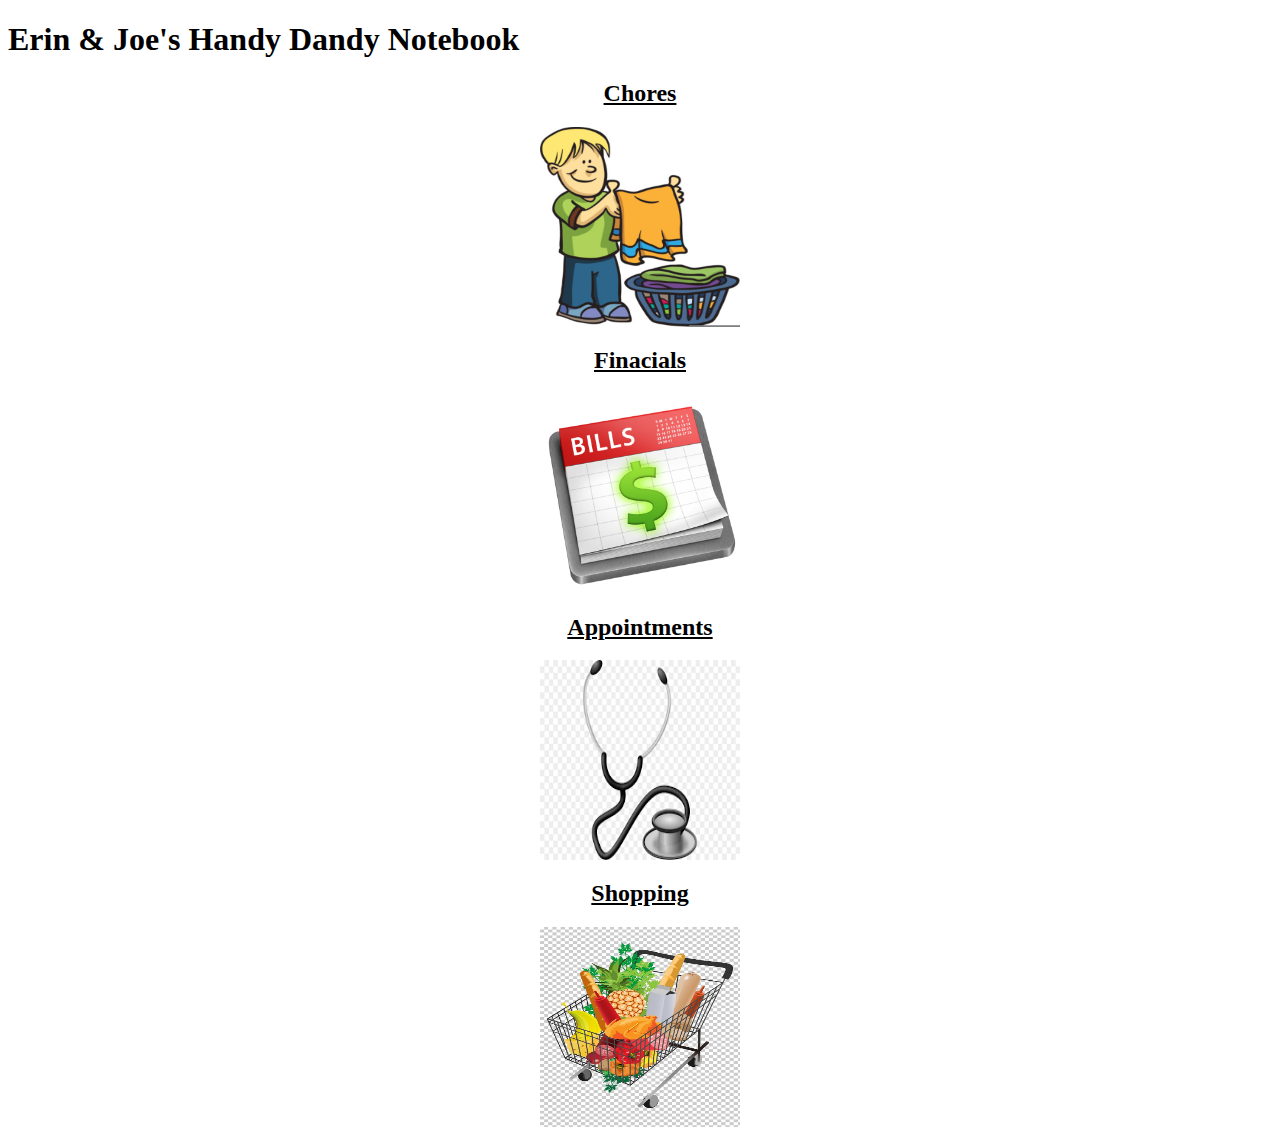
<file: index.html>
<!DOCTYPE html>
<html lang="en">
<head>
    <meta charset="UTF-8">
    <meta name="viewport" content="width=device-width, initial-scale=1.0">
    <meta http-equiv="X-UA-Compatible" content="ie=edge">
    <title>Erin & Joe's Resources</title>
    <link rel="stylesheet" href="style.css">
</head>
<body>
    <h1>Erin & Joe's Handy Dandy Notebook</h1>
    <h2>Chores</h2>
    <a href="chores.html"><img src="images/boys-chores-clipart-free-images-at-clkercom-vector-clip-art-boy-chore-clipart-523_600.png"></a>
    <h2>Finacials</h2>
    <a href="finacials.html"><img src="images/1200x630bb.png"></a>
    <h2>Appointments</h2>
    <a href="appointments.html"><img src="images/download.png"></a>
    <h2>Shopping</h2>
    <a href="shopping.html"><img src="images/imgbin-supermarket-shopping-cart-grocery-store-supermarket-shopping-cart-illustration-gray-shopping-cart-JP5SqA2uUEvDeS7KLA3px4YxE.jpg"></a>
</body>
</html>
</file>
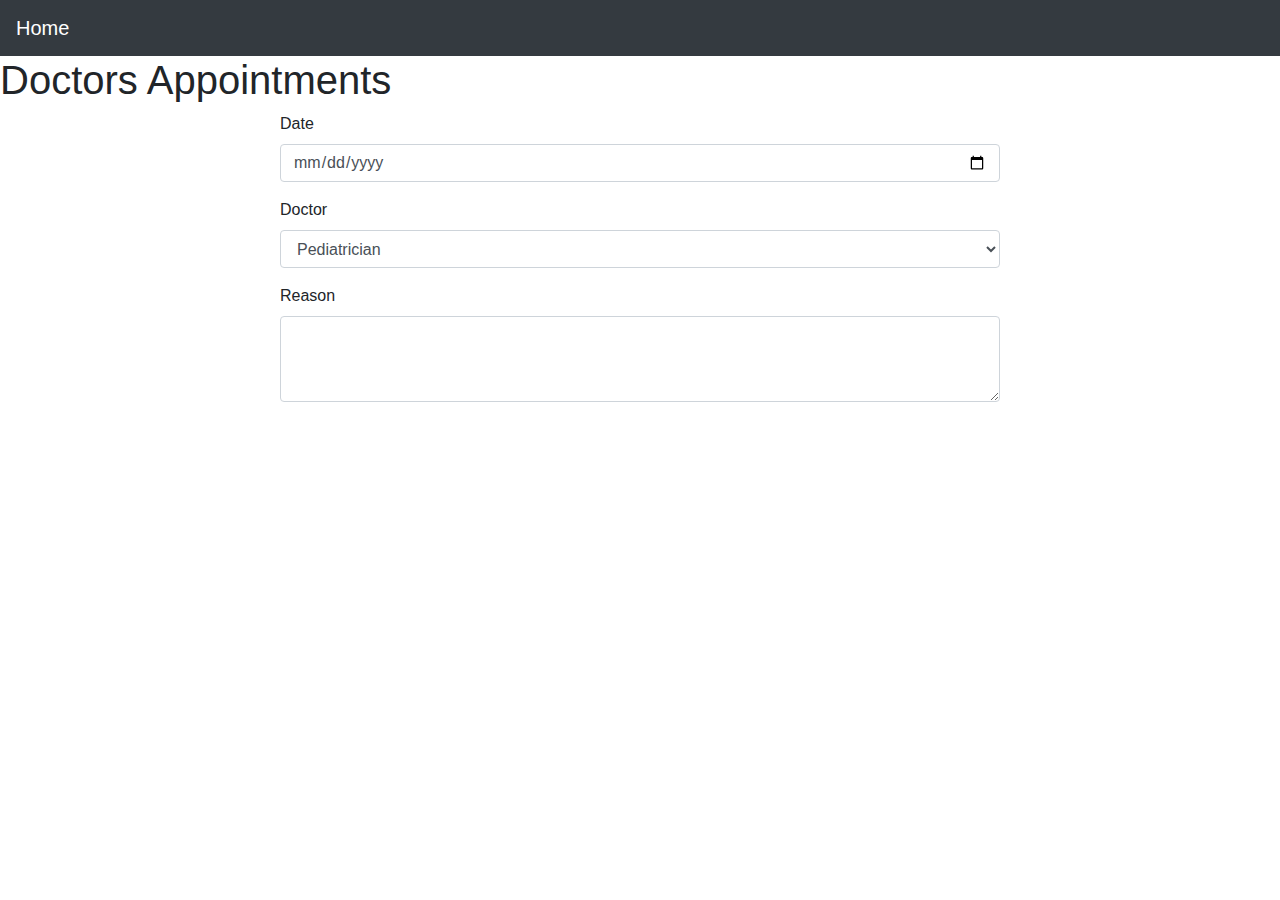
<file: appointments.html>
<!DOCTYPE html>
<html lang="en">

<head>
    <meta charset="UTF-8">
    <meta name="viewport" content="width=device-width, initial-scale=1.0">
    <meta http-equiv="X-UA-Compatible" content="ie=edge">
    <title>Doctors Appointments</title>
    <link rel="stylesheet" href="style.css">
    <link rel="stylesheet" href="https://stackpath.bootstrapcdn.com/bootstrap/4.3.1/css/bootstrap.min.css"
        integrity="sha384-ggOyR0iXCbMQv3Xipma34MD+dH/1fQ784/j6cY/iJTQUOhcWr7x9JvoRxT2MZw1T" crossorigin="anonymous">
</head>

<body>
    <nav class="navbar navbar-expand-lg navbar-dark bg-dark">
        <a class="navbar-brand" href="index.html">Home</a>
        <button class="navbar-toggler" type="button" data-toggle="collapse" data-target="#navbarSupportedContent"
            aria-controls="navbarSupportedContent" aria-expanded="false" aria-label="Toggle navigation">
            <span class="navbar-toggler-icon"></span>
        </button>
    </nav>
    <h1>Doctors Appointments</h1>
    <div style="width:720px; margin: auto;">
        <form>
            <div class="form-group">
                <label for="exampleFormControlInput1">Date</label>
                <input type="date" class="form-control" id="exampleFormControlInput1">
            </div>
            <div class="form-group">
                <label for="exampleFormControlSelect1">Doctor</label>
                <select class="form-control" id="exampleFormControlSelect1">
                    <option>Pediatrician</option>
                    <option>OB/GYN</option>
                    <option>Dentist</option>
                    <option>General Practitioner</option>
                    <option>Other</option>
                </select>
            </div>
            <div class="form-group">
                <label for="exampleFormControlTextarea1">Reason</label>
                <textarea class="form-control" id="exampleFormControlTextarea1" rows="3"></textarea>
            </div>
        </form>
    </div>
</body>

</html>
</file>
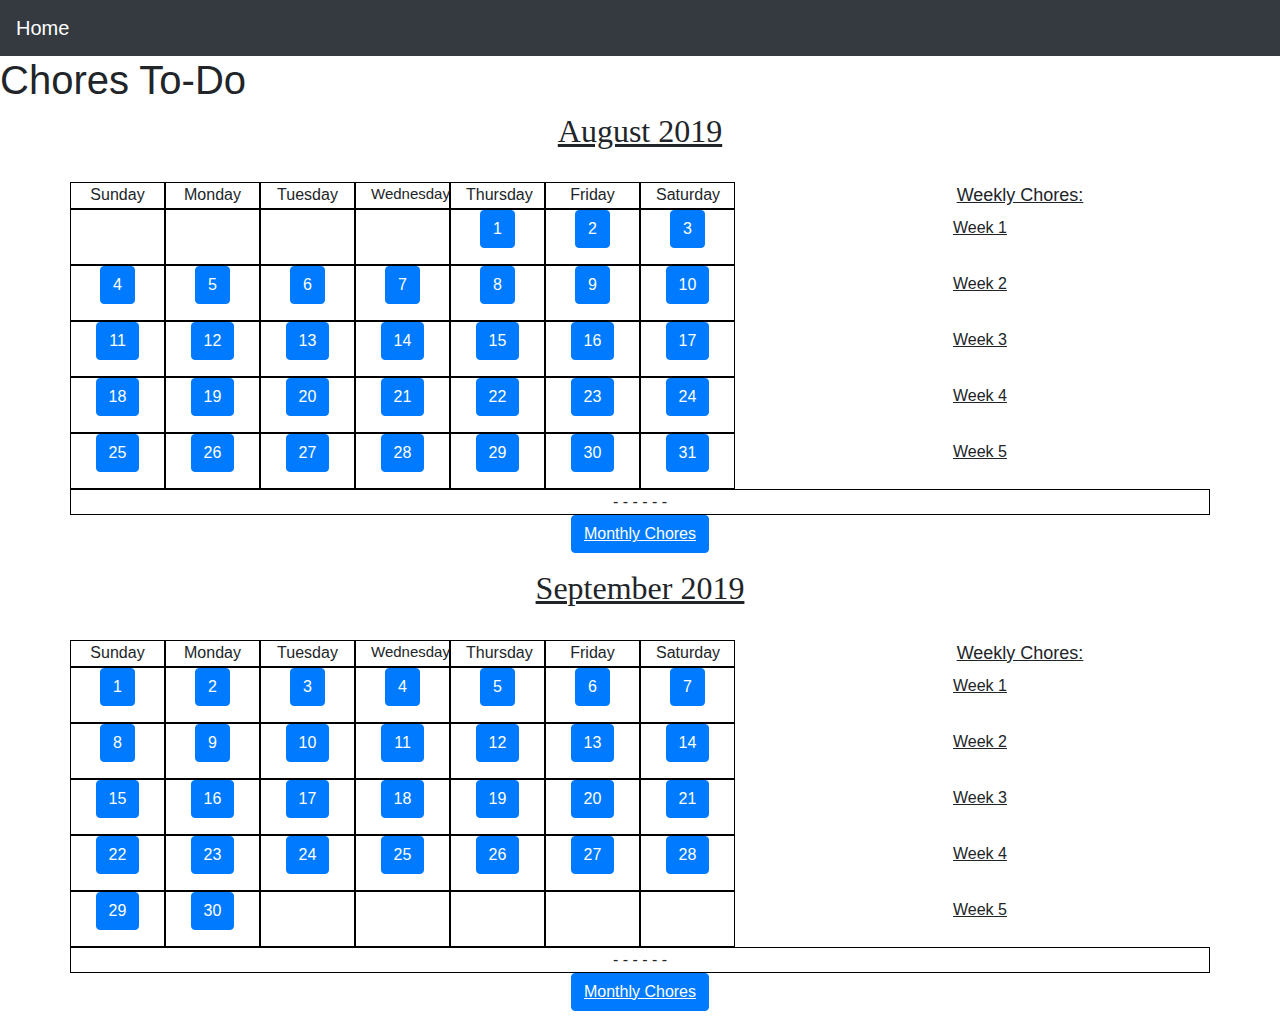
<file: chores.html>
<!DOCTYPE html>
<html lang="en">

<head>
    <meta charset="UTF-8">
    <meta name="viewport" content="width=device-width, initial-scale=1.0">
    <meta http-equiv="X-UA-Compatible" content="ie=edge">
    <title>Daily/Weekly/Monthly Chores</title>
    <link rel="stylesheet" href="style.css">
    <link rel="stylesheet" href="https://stackpath.bootstrapcdn.com/bootstrap/4.3.1/css/bootstrap.min.css"
        integrity="sha384-ggOyR0iXCbMQv3Xipma34MD+dH/1fQ784/j6cY/iJTQUOhcWr7x9JvoRxT2MZw1T" crossorigin="anonymous">
    <script src="https://code.jquery.com/jquery-3.3.1.slim.min.js"
        integrity="sha384-q8i/X+965DzO0rT7abK41JStQIAqVgRVzpbzo5smXKp4YfRvH+8abtTE1Pi6jizo"
        crossorigin="anonymous"></script>
    <script src="https://cdnjs.cloudflare.com/ajax/libs/popper.js/1.14.7/umd/popper.min.js"
        integrity="sha384-UO2eT0CpHqdSJQ6hJty5KVphtPhzWj9WO1clHTMGa3JDZwrnQq4sF86dIHNDz0W1"
        crossorigin="anonymous"></script>
    <script src="https://stackpath.bootstrapcdn.com/bootstrap/4.3.1/js/bootstrap.min.js"
        integrity="sha384-JjSmVgyd0p3pXB1rRibZUAYoIIy6OrQ6VrjIEaFf/nJGzIxFDsf4x0xIM+B07jRM"
        crossorigin="anonymous"></script>
</head>

<body>
    <nav class="navbar navbar-expand-lg navbar-dark bg-dark">
        <a class="navbar-brand" href="index.html">Home</a>
        <button class="navbar-toggler" type="button" data-toggle="collapse" data-target="#navbarSupportedContent"
            aria-controls="navbarSupportedContent" aria-expanded="false" aria-label="Toggle navigation">
            <span class="navbar-toggler-icon"></span>
        </button>
    </nav>
    <h1>Chores To-Do</h1>
    <h2>August 2019</h2>
    <br>
    <div class="container august">
        <div class="row days">
            <div class="col-1">
                Sunday
            </div>
            <div class="col-1">
                Monday
            </div>
            <div class="col-1">
                Tuesday
            </div>
            <div class="col-1" id="wed">
                Wednesday
            </div>
            <div class="col-1">
                Thursday
            </div>
            <div class="col-1">
                Friday
            </div>
            <div class="col-1">
                Saturday
            </div>
            <div class="col-2">

            </div>
            <div class="col-2" id="head">
                Weekly Chores:
            </div>
        </div>
        <div class="row week1">
            <div class="col-1">

            </div>
            <div class="col-1">

            </div>
            <div class="col-1">

            </div>
            <div class="col-1">

            </div>
            <div class="col-1">
                <p class="btn btn-primary" data-toggle="collapse" href="#multiCollapseExample1" role="button"
                    aria-expanded="false" aria-controls="multiCollapseExample1">1</p>
                <br>
                <div class="collapse multi-collapse" id="multiCollapseExample1">
                    <p class="chore">Sweep</p>
                    <p class="chore">Check Garbages</p>
                    <p class="chore">Clean Nigel</p>
                    <p class="chore">Do Dishes</p>
                    <p class="chore">Wipe Counters/ Tables</p>
                </div>
            </div>
            <div class="col-1">
                <p class="btn btn-primary" data-toggle="collapse" href="#multiCollapseExample1" role="button"
                    aria-expanded="false" aria-controls="multiCollapseExample1">2</p>
                <br>
                <div class="collapse multi-collapse" id="multiCollapseExample1">
                    <p class="chore">Sweep</p>
                    <p class="chore">Check Garbages</p>
                    <p class="chore">Clean Nigel</p>
                    <p class="chore">Do Dishes</p>
                    <p class="chore">Wipe Counters/ Tables</p>
                </div>
            </div>
            <div class="col-1">
                <p class="btn btn-primary" data-toggle="collapse" href="#multiCollapseExample1" role="button"
                    aria-expanded="false" aria-controls="multiCollapseExample1">3</p>
                <br>
                <div class="collapse multi-collapse" id="multiCollapseExample1">
                    <p class="chore">Sweep</p>
                    <p class="chore">Check Garbages</p>
                    <p class="chore">Clean Nigel</p>
                    <p class="chore">Do Dishes</p>
                    <p class="chore">Wipe Counters/ Tables</p>
                </div>
            </div>
            <div class="col-2">
            </div>
            <div class="col-2">
                <p class="btn btn-red" id="head" data-toggle="collapse" href="#multiCollapseExample1" role="button"
                    aria-expanded="false" aria-controls="multiCollapseExample1">Week 1</p>
                <br>
                <div class="collapse multi-collapse" id="multiCollapseExample1">
                    <p class="chore">Vaccuum Floors</p>
                    <p class="chore">Clean Vaccuum</p>
                    <p class="chore">Clean Stovetop</p>
                    <p class="chore">Laundry</p>
                    <p class="chore">Clean Clutter</p>
                </div>
            </div>
        </div>
        <div class="row week2">
            <div class="col-1">
                <p class="btn btn-primary" data-toggle="collapse" href="#multiCollapseExample2" role="button"
                    aria-expanded="false" aria-controls="multiCollapseExample2">4</p>
                <br>
                <div class="collapse multi-collapse" id="multiCollapseExample2">
                    <p class="chore">Sweep</p>
                    <p class="chore">Check Garbages</p>
                    <p class="chore">Clean Nigel</p>
                    <p class="chore">Do Dishes</p>
                    <p class="chore">Wipe Counters/ Tables</p>
                </div>
            </div>
            <div class="col-1">
                <p class="btn btn-primary" data-toggle="collapse" href="#multiCollapseExample2" role="button"
                    aria-expanded="false" aria-controls="multiCollapseExample2">5</p>
                <br>
                <div class="collapse multi-collapse" id="multiCollapseExample2">
                    <p class="chore">Sweep</p>
                    <p class="chore">Check Garbages</p>
                    <p class="chore">Clean Nigel</p>
                    <p class="chore">Do Dishes</p>
                    <p class="chore">Wipe Counters/ Tables</p>
                </div>
            </div>
            <div class="col-1">
                <p class="btn btn-primary" data-toggle="collapse" href="#multiCollapseExample2" role="button"
                    aria-expanded="false" aria-controls="multiCollapseExample2">6</p>
                <br>
                <div class="collapse multi-collapse" id="multiCollapseExample2">
                    <p class="chore">Sweep</p>
                    <p class="chore">Check Garbages</p>
                    <p class="chore">Clean Nigel</p>
                    <p class="chore">Do Dishes</p>
                    <p class="chore">Wipe Counters/ Tables</p>
                </div>
            </div>
            <div class="col-1">
                <p class="btn btn-primary" data-toggle="collapse" href="#multiCollapseExample2" role="button"
                    aria-expanded="false" aria-controls="multiCollapseExample2">7</p>
                <br>
                <div class="collapse multi-collapse" id="multiCollapseExample2">
                    <p class="chore">Sweep</p>
                    <p class="chore">Check Garbages</p>
                    <p class="chore">Clean Nigel</p>
                    <p class="chore">Do Dishes</p>
                    <p class="chore">Wipe Counters/ Tables</p>
                </div>
            </div>
            <div class="col-1">
                <p class="btn btn-primary" data-toggle="collapse" href="#multiCollapseExample2" role="button"
                    aria-expanded="false" aria-controls="multiCollapseExample2">8</p>
                <br>
                <div class="collapse multi-collapse" id="multiCollapseExample2">
                    <p class="chore">Sweep</p>
                    <p class="chore">Check Garbages</p>
                    <p class="chore">Clean Nigel</p>
                    <p class="chore">Do Dishes</p>
                    <p class="chore">Wipe Counters/ Tables</p>
                </div>
            </div>
            <div class="col-1">
                <p class="btn btn-primary" data-toggle="collapse" href="#multiCollapseExample2" role="button"
                    aria-expanded="false" aria-controls="multiCollapseExample2">9</p>
                <br>
                <div class="collapse multi-collapse" id="multiCollapseExample2">
                    <p class="chore">Sweep</p>
                    <p class="chore">Check Garbages</p>
                    <p class="chore">Clean Nigel</p>
                    <p class="chore">Do Dishes</p>
                    <p class="chore">Wipe Counters/ Tables</p>
                </div>
            </div>
            <div class="col-1">
                <p class="btn btn-primary" data-toggle="collapse" href="#multiCollapseExample2" role="button"
                    aria-expanded="false" aria-controls="multiCollapseExample2">10</p>
                <br>
                <div class="collapse multi-collapse" id="multiCollapseExample2">
                    <p class="chore">Sweep</p>
                    <p class="chore">Check Garbages</p>
                    <p class="chore">Clean Nigel</p>
                    <p class="chore">Do Dishes</p>
                    <p class="chore">Wipe Counters/ Tables</p>
                </div>
            </div>
            <div class="col-2">
            </div>
            <div class="col-2">
                <p class="btn btn-red" id="head" data-toggle="collapse" href="#multiCollapseExample2" role="button"
                    aria-expanded="false" aria-controls="multiCollapseExample2">Week 2</p>
                <br>
                <div class="collapse multi-collapse" id="multiCollapseExample2">
                    <p class="chore">Vaccuum Floors</p>
                    <p class="chore">Clean Vaccuum</p>
                    <p class="chore">Clean Stovetop</p>
                    <p class="chore">Laundry</p>
                    <p class="chore">Clean Clutter</p>
                </div>
            </div>
        </div>
        <div class="row week3">
            <div class="col-1">
                <p class="btn btn-primary" data-toggle="collapse" href="#multiCollapseExample3" role="button"
                    aria-expanded="false" aria-controls="multiCollapseExample3">11</p>
                <br>
                <div class="collapse multi-collapse" id="multiCollapseExample3">
                    <p class="chore">Sweep</p>
                    <p class="chore">Check Garbages</p>
                    <p class="chore">Clean Nigel</p>
                    <p class="chore">Do Dishes</p>
                    <p class="chore">Wipe Counters/ Tables</p>
                </div>
            </div>
            <div class="col-1">
                <p class="btn btn-primary" data-toggle="collapse" href="#multiCollapseExample3" role="button"
                    aria-expanded="false" aria-controls="multiCollapseExample3">12</p>
                <br>
                <div class="collapse multi-collapse" id="multiCollapseExample3">
                    <p class="chore">Sweep</p>
                    <p class="chore">Check Garbages</p>
                    <p class="chore">Clean Nigel</p>
                    <p class="chore">Do Dishes</p>
                    <p class="chore">Wipe Counters/ Tables</p>
                </div>
            </div>
            <div class="col-1">
                <p class="btn btn-primary" data-toggle="collapse" href="#multiCollapseExample3" role="button"
                    aria-expanded="false" aria-controls="multiCollapseExample3">13</p>
                <br>
                <div class="collapse multi-collapse" id="multiCollapseExample3">
                    <p class="chore">Sweep</p>
                    <p class="chore">Check Garbages</p>
                    <p class="chore">Clean Nigel</p>
                    <p class="chore">Do Dishes</p>
                    <p class="chore">Wipe Counters/ Tables</p>
                </div>
            </div>
            <div class="col-1">
                <p class="btn btn-primary" data-toggle="collapse" href="#multiCollapseExample3" role="button"
                    aria-expanded="false" aria-controls="multiCollapseExample3">14</p>
                <br>
                <div class="collapse multi-collapse" id="multiCollapseExample3">
                    <p class="chore">Sweep</p>
                    <p class="chore">Check Garbages</p>
                    <p class="chore">Clean Nigel</p>
                    <p class="chore">Do Dishes</p>
                    <p class="chore">Wipe Counters/ Tables</p>
                </div>
            </div>
            <div class="col-1">
                <p class="btn btn-primary" data-toggle="collapse" href="#multiCollapseExample3" role="button"
                    aria-expanded="false" aria-controls="multiCollapseExample3">15</p>
                <br>
                <div class="collapse multi-collapse" id="multiCollapseExample3">
                    <p class="chore">Sweep</p>
                    <p class="chore">Check Garbages</p>
                    <p class="chore">Clean Nigel</p>
                    <p class="chore">Do Dishes</p>
                    <p class="chore">Wipe Counters/ Tables</p>
                </div>
            </div>
            <div class="col-1">
                <p class="btn btn-primary" data-toggle="collapse" href="#multiCollapseExample3" role="button"
                    aria-expanded="false" aria-controls="multiCollapseExample3">16</p>
                <br>
                <div class="collapse multi-collapse" id="multiCollapseExample3">
                    <p class="chore">Sweep</p>
                    <p class="chore">Check Garbages</p>
                    <p class="chore">Clean Nigel</p>
                    <p class="chore">Do Dishes</p>
                    <p class="chore">Wipe Counters/ Tables</p>
                </div>
            </div>
            <div class="col-1">
                <p class="btn btn-primary" data-toggle="collapse" href="#multiCollapseExample3" role="button"
                    aria-expanded="false" aria-controls="multiCollapseExample3">17</p>
                <br>
                <div class="collapse multi-collapse" id="multiCollapseExample3">
                    <p class="chore">Sweep</p>
                    <p class="chore">Check Garbages</p>
                    <p class="chore">Clean Nigel</p>
                    <p class="chore">Do Dishes</p>
                    <p class="chore">Wipe Counters/ Tables</p>
                </div>
            </div>
            <div class="col-2">
            </div>
            <div class="col-2">
                <p class="btn btn-red" id="head" data-toggle="collapse" href="#multiCollapseExample3" role="button"
                    aria-expanded="false" aria-controls="multiCollapseExample3">Week 3</p>
                <br>
                <div class="collapse multi-collapse" id="multiCollapseExample3">
                    <p class="chore">Vaccuum Floors</p>
                    <p class="chore">Clean Vaccuum</p>
                    <p class="chore">Clean Stovetop</p>
                    <p class="chore">Laundry</p>
                    <p class="chore">Clean Clutter</p>
                </div>
            </div>
        </div>
        <div class="row week4">
            <div class="col-1">
                <p class="btn btn-primary" data-toggle="collapse" href="#multiCollapseExample4" role="button"
                    aria-expanded="false" aria-controls="multiCollapseExample4">18</p>
                <br>
                <div class="collapse multi-collapse" id="multiCollapseExample4">
                    <p class="chore">Sweep</p>
                    <p class="chore">Check Garbages</p>
                    <p class="chore">Clean Nigel</p>
                    <p class="chore">Do Dishes</p>
                    <p class="chore">Wipe Counters/ Tables</p>
                </div>
            </div>
            <div class="col-1">
                <p class="btn btn-primary" data-toggle="collapse" href="#multiCollapseExample4" role="button"
                    aria-expanded="false" aria-controls="multiCollapseExample4">19</p>
                <br>
                <div class="collapse multi-collapse" id="multiCollapseExample4">
                    <p class="chore">Sweep</p>
                    <p class="chore">Check Garbages</p>
                    <p class="chore">Clean Nigel</p>
                    <p class="chore">Do Dishes</p>
                    <p class="chore">Wipe Counters/ Tables</p>
                </div>
            </div>
            <div class="col-1">
                <p class="btn btn-primary" data-toggle="collapse" href="#multiCollapseExample4" role="button"
                    aria-expanded="false" aria-controls="multiCollapseExample4">20</p>
                <br>
                <div class="collapse multi-collapse" id="multiCollapseExample4">
                    <p class="chore">Sweep</p>
                    <p class="chore">Check Garbages</p>
                    <p class="chore">Clean Nigel</p>
                    <p class="chore">Do Dishes</p>
                    <p class="chore">Wipe Counters/ Tables</p>
                </div>
            </div>
            <div class="col-1">
                <p class="btn btn-primary" data-toggle="collapse" href="#multiCollapseExample4" role="button"
                    aria-expanded="false" aria-controls="multiCollapseExample4">21</p>
                <br>
                <div class="collapse multi-collapse" id="multiCollapseExample4">
                    <p class="chore">Sweep</p>
                    <p class="chore">Check Garbages</p>
                    <p class="chore">Clean Nigel</p>
                    <p class="chore">Do Dishes</p>
                    <p class="chore">Wipe Counters/ Tables</p>
                </div>
            </div>
            <div class="col-1">
                <p class="btn btn-primary" data-toggle="collapse" href="#multiCollapseExample4" role="button"
                    aria-expanded="false" aria-controls="multiCollapseExample4">22</p>
                <br>
                <div class="collapse multi-collapse" id="multiCollapseExample4">
                    <p class="chore">Sweep</p>
                    <p class="chore">Check Garbages</p>
                    <p class="chore">Clean Nigel</p>
                    <p class="chore">Do Dishes</p>
                    <p class="chore">Wipe Counters/ Tables</p>
                </div>
            </div>
            <div class="col-1">
                <p class="btn btn-primary" data-toggle="collapse" href="#multiCollapseExample4" role="button"
                    aria-expanded="false" aria-controls="multiCollapseExample4">23</p>
                <br>
                <div class="collapse multi-collapse" id="multiCollapseExample4">
                    <p class="chore">Sweep</p>
                    <p class="chore">Check Garbages</p>
                    <p class="chore">Clean Nigel</p>
                    <p class="chore">Do Dishes</p>
                    <p class="chore">Wipe Counters/ Tables</p>
                </div>
            </div>
            <div class="col-1">
                <p class="btn btn-primary" data-toggle="collapse" href="#multiCollapseExample4" role="button"
                    aria-expanded="false" aria-controls="multiCollapseExample4">24</p>
                <br>
                <div class="collapse multi-collapse" id="multiCollapseExample4">
                    <p class="chore">Sweep</p>
                    <p class="chore">Check Garbages</p>
                    <p class="chore">Clean Nigel</p>
                    <p class="chore">Do Dishes</p>
                    <p class="chore">Wipe Counters/ Tables</p>
                </div>
            </div>
            <div class="col-2">
            </div>
            <div class="col-2">
                <p class="btn btn-red" id="head" data-toggle="collapse" href="#multiCollapseExample4" role="button"
                    aria-expanded="false" aria-controls="multiCollapseExample4">Week 4</p>
                <br>
                <div class="collapse multi-collapse" id="multiCollapseExample4">
                    <p class="chore">Vaccuum Floors</p>
                    <p class="chore">Clean Vaccuum</p>
                    <p class="chore">Clean Stovetop</p>
                    <p class="chore">Laundry</p>
                    <p class="chore">Clean Clutter</p>
                </div>
            </div>
        </div>
        <div class="row week5">
            <div class="col-1">
                <p class="btn btn-primary" data-toggle="collapse" href="#multiCollapseExample5" role="button"
                    aria-expanded="false" aria-controls="multiCollapseExample5">25</p>
                <br>
                <div class="collapse multi-collapse" id="multiCollapseExample5">
                    <p class="chore">Sweep</p>
                    <p class="chore">Check Garbages</p>
                    <p class="chore">Clean Nigel</p>
                    <p class="chore">Do Dishes</p>
                    <p class="chore">Wipe Counters/ Tables</p>
                </div>
            </div>
            <div class="col-1">
                <p class="btn btn-primary" data-toggle="collapse" href="#multiCollapseExample5" role="button"
                    aria-expanded="false" aria-controls="multiCollapseExample5">26</p>
                <br>
                <div class="collapse multi-collapse" id="multiCollapseExample5">
                    <p class="chore">Sweep</p>
                    <p class="chore">Check Garbages</p>
                    <p class="chore">Clean Nigel</p>
                    <p class="chore">Do Dishes</p>
                    <p class="chore">Wipe Counters/ Tables</p>
                </div>
            </div>
            <div class="col-1">
                <p class="btn btn-primary" data-toggle="collapse" href="#multiCollapseExample5" role="button"
                    aria-expanded="false" aria-controls="multiCollapseExample5">27</p>
                <br>
                <div class="collapse multi-collapse" id="multiCollapseExample5">
                    <p class="chore">Sweep</p>
                    <p class="chore">Check Garbages</p>
                    <p class="chore">Clean Nigel</p>
                    <p class="chore">Do Dishes</p>
                    <p class="chore">Wipe Counters/ Tables</p>
                </div>
            </div>
            <div class="col-1">
                <p class="btn btn-primary" data-toggle="collapse" href="#multiCollapseExample5" role="button"
                    aria-expanded="false" aria-controls="multiCollapseExample5">28</p>
                <br>
                <div class="collapse multi-collapse" id="multiCollapseExample5">
                    <p class="chore">Sweep</p>
                    <p class="chore">Check Garbages</p>
                    <p class="chore">Clean Nigel</p>
                    <p class="chore">Do Dishes</p>
                    <p class="chore">Wipe Counters/ Tables</p>
                </div>
            </div>
            <div class="col-1">
                <p class="btn btn-primary" data-toggle="collapse" href="#multiCollapseExample5" role="button"
                    aria-expanded="false" aria-controls="multiCollapseExample5">29</p>
                <br>
                <div class="collapse multi-collapse" id="multiCollapseExample5">
                    <p class="chore">Sweep</p>
                    <p class="chore">Check Garbages</p>
                    <p class="chore">Clean Nigel</p>
                    <p class="chore">Do Dishes</p>
                    <p class="chore">Wipe Counters/ Tables</p>
                </div>
            </div>
            <div class="col-1">
                <p class="btn btn-primary" data-toggle="collapse" href="#multiCollapseExample5" role="button"
                    aria-expanded="false" aria-controls="multiCollapseExample5">30</p>
                <br>
                <div class="collapse multi-collapse" id="multiCollapseExample5">
                    <p class="chore">Sweep</p>
                    <p class="chore">Check Garbages</p>
                    <p class="chore">Clean Nigel</p>
                    <p class="chore">Do Dishes</p>
                    <p class="chore">Wipe Counters/ Tables</p>
                </div>
            </div>
            <div class="col-1">
                <p class="btn btn-primary" data-toggle="collapse" href="#multiCollapseExample5" role="button"
                    aria-expanded="false" aria-controls="multiCollapseExample5">31</p>
                <br>
                <div class="collapse multi-collapse" id="multiCollapseExample5">
                    <p class="chore">Sweep</p>
                    <p class="chore">Check Garbages</p>
                    <p class="chore">Clean Nigel</p>
                    <p class="chore">Do Dishes</p>
                    <p class="chore">Wipe Counters/ Tables</p>
                </div>
            </div>
            <div class="col-2">
            </div>
            <div class="col-2">
                <p class="btn btn-red" id="head" data-toggle="collapse" href="#multiCollapseExample5" role="button"
                    aria-expanded="false" aria-controls="multiCollapseExample5">Week 5</p>
                <br>
                <div class="collapse multi-collapse" id="multiCollapseExample5">
                    <p class="chore">Vaccuum Floors</p>
                    <p class="chore">Clean Vaccuum</p>
                    <p class="chore">Clean Stovetop</p>
                    <p class="chore">Laundry</p>
                    <p class="chore">Clean Clutter</p>
                </div>
            </div>
        </div>
        <div class="row">
            <div class="col-md"> - - - - - - </div>
        </div>
        <div class="row monthly">
            <div class="col-12" id="head">
                <p class="btn btn-primary" id="head" data-toggle="collapse" href="#multiCollapseExample6" role="button"
                    aria-expanded="false" aria-controls="multiCollapseExample6">Monthly Chores</p>
                <div class="collapse multi-collapse" id="multiCollapseExample6">
                    <p class="chore">Clean Fridge</p>
                    <p class="chore">Mow Lawn</p>
                    <p class="chore">Pull Weeds</p>
                    <p class="chore">Clean Blankets & Sheets</p>
                    <p class="chore">Scrub Toliet & Tub</p>
                    <p class="chore">Swiffer Floors</p>
                </div>
            </div>
        </div>
    </div>
    <h2>September 2019</h2>
    <br>
    <div class="container September">
        <div class="row days">
            <div class="col-1">
                Sunday
            </div>
            <div class="col-1">
                Monday
            </div>
            <div class="col-1">
                Tuesday
            </div>
            <div class="col-1" id="wed">
                Wednesday
            </div>
            <div class="col-1">
                Thursday
            </div>
            <div class="col-1">
                Friday
            </div>
            <div class="col-1">
                Saturday
            </div>
            <div class="col-2">

            </div>
            <div class="col-2" id="head">
                Weekly Chores:
            </div>
        </div>
        <div class="row week1">
            <div class="col-1">
                <p class="btn btn-primary" data-toggle="collapse" href="#multiCollapseExample7" role="button"
                    aria-expanded="false" aria-controls="multiCollapseExample7">1</p>
                <br>
                <div class="collapse multi-collapse" id="multiCollapseExample7">
                    <p class="chore">Sweep</p>
                    <p class="chore">Check Garbages</p>
                    <p class="chore">Clean Nigel</p>
                    <p class="chore">Do Dishes</p>
                    <p class="chore">Wipe Counters/ Tables</p>
                </div>
            </div>
            <div class="col-1">
                <p class="btn btn-primary" data-toggle="collapse" href="#multiCollapseExample7" role="button"
                    aria-expanded="false" aria-controls="multiCollapseExample7">2</p>
                <br>
                <div class="collapse multi-collapse" id="multiCollapseExample7">
                    <p class="chore">Sweep</p>
                    <p class="chore">Check Garbages</p>
                    <p class="chore">Clean Nigel</p>
                    <p class="chore">Do Dishes</p>
                    <p class="chore">Wipe Counters/ Tables</p>
                </div>
            </div>
            <div class="col-1">
                <p class="btn btn-primary" data-toggle="collapse" href="#multiCollapseExample7" role="button"
                    aria-expanded="false" aria-controls="multiCollapseExample7">3</p>
                <br>
                <div class="collapse multi-collapse" id="multiCollapseExample7">
                    <p class="chore">Sweep</p>
                    <p class="chore">Check Garbages</p>
                    <p class="chore">Clean Nigel</p>
                    <p class="chore">Do Dishes</p>
                    <p class="chore">Wipe Counters/ Tables</p>
                </div>
            </div>
            <div class="col-1">
                <p class="btn btn-primary" data-toggle="collapse" href="#multiCollapseExample7" role="button"
                    aria-expanded="false" aria-controls="multiCollapseExample7">4</p>
                <br>
                <div class="collapse multi-collapse" id="multiCollapseExample7">
                    <p class="chore">Sweep</p>
                    <p class="chore">Check Garbages</p>
                    <p class="chore">Clean Nigel</p>
                    <p class="chore">Do Dishes</p>
                    <p class="chore">Wipe Counters/ Tables</p>
                </div>
            </div>
            <div class="col-1">
                <p class="btn btn-primary" data-toggle="collapse" href="#multiCollapseExample7" role="button"
                    aria-expanded="false" aria-controls="multiCollapseExample7">5</p>
                <br>
                <div class="collapse multi-collapse" id="multiCollapseExample7">
                    <p class="chore">Sweep</p>
                    <p class="chore">Check Garbages</p>
                    <p class="chore">Clean Nigel</p>
                    <p class="chore">Do Dishes</p>
                    <p class="chore">Wipe Counters/ Tables</p>
                </div>
            </div>
            <div class="col-1">
                <p class="btn btn-primary" data-toggle="collapse" href="#multiCollapseExample7" role="button"
                    aria-expanded="false" aria-controls="multiCollapseExample7">6</p>
                <br>
                <div class="collapse multi-collapse" id="multiCollapseExample7">
                    <p class="chore">Sweep</p>
                    <p class="chore">Check Garbages</p>
                    <p class="chore">Clean Nigel</p>
                    <p class="chore">Do Dishes</p>
                    <p class="chore">Wipe Counters/ Tables</p>
                </div>
            </div>
            <div class="col-1">
                <p class="btn btn-primary" data-toggle="collapse" href="#multiCollapseExample7" role="button"
                    aria-expanded="false" aria-controls="multiCollapseExample7">7</p>
                <br>
                <div class="collapse multi-collapse" id="multiCollapseExample7">
                    <p class="chore">Sweep</p>
                    <p class="chore">Check Garbages</p>
                    <p class="chore">Clean Nigel</p>
                    <p class="chore">Do Dishes</p>
                    <p class="chore">Wipe Counters/ Tables</p>
                </div>
            </div>
            <div class="col-2">
            </div>
            <div class="col-2">
                <p class="btn btn-red" id="head" data-toggle="collapse" href="#multiCollapseExample7" role="button"
                    aria-expanded="false" aria-controls="multiCollapseExample7">Week 1</p>
                <br>
                <div class="collapse multi-collapse" id="multiCollapseExample7">
                    <p class="chore">Vaccuum Floors</p>
                    <p class="chore">Clean Vaccuum</p>
                    <p class="chore">Clean Stovetop</p>
                    <p class="chore">Laundry</p>
                    <p class="chore">Clean Clutter</p>
                </div>
            </div>
        </div>
        <div class="row week2">
            <div class="col-1">
                <p class="btn btn-primary" data-toggle="collapse" href="#multiCollapseExample8" role="button"
                    aria-expanded="false" aria-controls="multiCollapseExample8">8</p>
                <br>
                <div class="collapse multi-collapse" id="multiCollapseExample8">
                    <p class="chore">Sweep</p>
                    <p class="chore">Check Garbages</p>
                    <p class="chore">Clean Nigel</p>
                    <p class="chore">Do Dishes</p>
                    <p class="chore">Wipe Counters/ Tables</p>
                </div>
            </div>
            <div class="col-1">
                <p class="btn btn-primary" data-toggle="collapse" href="#multiCollapseExample8" role="button"
                    aria-expanded="false" aria-controls="multiCollapseExample8">9</p>
                <br>
                <div class="collapse multi-collapse" id="multiCollapseExample8">
                    <p class="chore">Sweep</p>
                    <p class="chore">Check Garbages</p>
                    <p class="chore">Clean Nigel</p>
                    <p class="chore">Do Dishes</p>
                    <p class="chore">Wipe Counters/ Tables</p>
                </div>
            </div>
            <div class="col-1">
                <p class="btn btn-primary" data-toggle="collapse" href="#multiCollapseExample8" role="button"
                    aria-expanded="false" aria-controls="multiCollapseExample8">10</p>
                <br>
                <div class="collapse multi-collapse" id="multiCollapseExample8">
                    <p class="chore">Sweep</p>
                    <p class="chore">Check Garbages</p>
                    <p class="chore">Clean Nigel</p>
                    <p class="chore">Do Dishes</p>
                    <p class="chore">Wipe Counters/ Tables</p>
                </div>
            </div>
            <div class="col-1">
                <p class="btn btn-primary" data-toggle="collapse" href="#multiCollapseExample8" role="button"
                    aria-expanded="false" aria-controls="multiCollapseExample8">11</p>
                <br>
                <div class="collapse multi-collapse" id="multiCollapseExample8">
                    <p class="chore">Sweep</p>
                    <p class="chore">Check Garbages</p>
                    <p class="chore">Clean Nigel</p>
                    <p class="chore">Do Dishes</p>
                    <p class="chore">Wipe Counters/ Tables</p>
                </div>
            </div>
            <div class="col-1">
                <p class="btn btn-primary" data-toggle="collapse" href="#multiCollapseExample8" role="button"
                    aria-expanded="false" aria-controls="multiCollapseExample8">12</p>
                <br>
                <div class="collapse multi-collapse" id="multiCollapseExample8">
                    <p class="chore">Sweep</p>
                    <p class="chore">Check Garbages</p>
                    <p class="chore">Clean Nigel</p>
                    <p class="chore">Do Dishes</p>
                    <p class="chore">Wipe Counters/ Tables</p>
                </div>
            </div>
            <div class="col-1">
                <p class="btn btn-primary" data-toggle="collapse" href="#multiCollapseExample8" role="button"
                    aria-expanded="false" aria-controls="multiCollapseExample8">13</p>
                <br>
                <div class="collapse multi-collapse" id="multiCollapseExample8">
                    <p class="chore">Sweep</p>
                    <p class="chore">Check Garbages</p>
                    <p class="chore">Clean Nigel</p>
                    <p class="chore">Do Dishes</p>
                    <p class="chore">Wipe Counters/ Tables</p>
                </div>
            </div>
            <div class="col-1">
                <p class="btn btn-primary" data-toggle="collapse" href="#multiCollapseExample8" role="button"
                    aria-expanded="false" aria-controls="multiCollapseExample8">14</p>
                <br>
                <div class="collapse multi-collapse" id="multiCollapseExample8">
                    <p class="chore">Sweep</p>
                    <p class="chore">Check Garbages</p>
                    <p class="chore">Clean Nigel</p>
                    <p class="chore">Do Dishes</p>
                    <p class="chore">Wipe Counters/ Tables</p>
                </div>
            </div>
            <div class="col-2">
            </div>
            <div class="col-2">
                <p class="btn btn-red" id="head" data-toggle="collapse" href="#multiCollapseExample8" role="button"
                    aria-expanded="false" aria-controls="multiCollapseExample8">Week 2</p>
                <br>
                <div class="collapse multi-collapse" id="multiCollapseExample8">
                    <p class="chore">Vaccuum Floors</p>
                    <p class="chore">Clean Vaccuum</p>
                    <p class="chore">Clean Stovetop</p>
                    <p class="chore">Laundry</p>
                    <p class="chore">Clean Clutter</p>
                </div>
            </div>
        </div>
        <div class="row week3">
            <div class="col-1">
                <p class="btn btn-primary" data-toggle="collapse" href="#multiCollapseExample9" role="button"
                    aria-expanded="false" aria-controls="multiCollapseExample9">15</p>
                <br>
                <div class="collapse multi-collapse" id="multiCollapseExample9">
                    <p class="chore">Sweep</p>
                    <p class="chore">Check Garbages</p>
                    <p class="chore">Clean Nigel</p>
                    <p class="chore">Do Dishes</p>
                    <p class="chore">Wipe Counters/ Tables</p>
                </div>
            </div>
            <div class="col-1">
                <p class="btn btn-primary" data-toggle="collapse" href="#multiCollapseExample9" role="button"
                    aria-expanded="false" aria-controls="multiCollapseExample9">16</p>
                <br>
                <div class="collapse multi-collapse" id="multiCollapseExample9">
                    <p class="chore">Sweep</p>
                    <p class="chore">Check Garbages</p>
                    <p class="chore">Clean Nigel</p>
                    <p class="chore">Do Dishes</p>
                    <p class="chore">Wipe Counters/ Tables</p>
                </div>
            </div>
            <div class="col-1">
                <p class="btn btn-primary" data-toggle="collapse" href="#multiCollapseExample9" role="button"
                    aria-expanded="false" aria-controls="multiCollapseExample9">17</p>
                <br>
                <div class="collapse multi-collapse" id="multiCollapseExample9">
                    <p class="chore">Sweep</p>
                    <p class="chore">Check Garbages</p>
                    <p class="chore">Clean Nigel</p>
                    <p class="chore">Do Dishes</p>
                    <p class="chore">Wipe Counters/ Tables</p>
                </div>
            </div>
            <div class="col-1">
                <p class="btn btn-primary" data-toggle="collapse" href="#multiCollapseExample9" role="button"
                    aria-expanded="false" aria-controls="multiCollapseExample9">18</p>
                <br>
                <div class="collapse multi-collapse" id="multiCollapseExample9">
                    <p class="chore">Sweep</p>
                    <p class="chore">Check Garbages</p>
                    <p class="chore">Clean Nigel</p>
                    <p class="chore">Do Dishes</p>
                    <p class="chore">Wipe Counters/ Tables</p>
                </div>
            </div>
            <div class="col-1">
                <p class="btn btn-primary" data-toggle="collapse" href="#multiCollapseExample9" role="button"
                    aria-expanded="false" aria-controls="multiCollapseExample9">19</p>
                <br>
                <div class="collapse multi-collapse" id="multiCollapseExample9">
                    <p class="chore">Sweep</p>
                    <p class="chore">Check Garbages</p>
                    <p class="chore">Clean Nigel</p>
                    <p class="chore">Do Dishes</p>
                    <p class="chore">Wipe Counters/ Tables</p>
                </div>
            </div>
            <div class="col-1">
                <p class="btn btn-primary" data-toggle="collapse" href="#multiCollapseExample9" role="button"
                    aria-expanded="false" aria-controls="multiCollapseExample9">20</p>
                <br>
                <div class="collapse multi-collapse" id="multiCollapseExample9">
                    <p class="chore">Sweep</p>
                    <p class="chore">Check Garbages</p>
                    <p class="chore">Clean Nigel</p>
                    <p class="chore">Do Dishes</p>
                    <p class="chore">Wipe Counters/ Tables</p>
                </div>
            </div>
            <div class="col-1">
                <p class="btn btn-primary" data-toggle="collapse" href="#multiCollapseExample9" role="button"
                    aria-expanded="false" aria-controls="multiCollapseExample9">21</p>
                <br>
                <div class="collapse multi-collapse" id="multiCollapseExample9">
                    <p class="chore">Sweep</p>
                    <p class="chore">Check Garbages</p>
                    <p class="chore">Clean Nigel</p>
                    <p class="chore">Do Dishes</p>
                    <p class="chore">Wipe Counters/ Tables</p>
                </div>
            </div>
            <div class="col-2">
            </div>
            <div class="col-2">
                <p class="btn btn-red" id="head" data-toggle="collapse" href="#multiCollapseExample9" role="button"
                    aria-expanded="false" aria-controls="multiCollapseExample9">Week 3</p>
                <br>
                <div class="collapse multi-collapse" id="multiCollapseExample9">
                    <p class="chore">Vaccuum Floors</p>
                    <p class="chore">Clean Vaccuum</p>
                    <p class="chore">Clean Stovetop</p>
                    <p class="chore">Laundry</p>
                    <p class="chore">Clean Clutter</p>
                </div>
            </div>
        </div>
        <div class="row week4">
            <div class="col-1">
                <p class="btn btn-primary" data-toggle="collapse" href="#multiCollapseExample10" role="button"
                    aria-expanded="false" aria-controls="multiCollapseExample10">22</p>
                <br>
                <div class="collapse multi-collapse" id="multiCollapseExample10">
                    <p class="chore">Sweep</p>
                    <p class="chore">Check Garbages</p>
                    <p class="chore">Clean Nigel</p>
                    <p class="chore">Do Dishes</p>
                    <p class="chore">Wipe Counters/ Tables</p>
                </div>
            </div>
            <div class="col-1">
                <p class="btn btn-primary" data-toggle="collapse" href="#multiCollapseExample10" role="button"
                    aria-expanded="false" aria-controls="multiCollapseExample10">23</p>
                <br>
                <div class="collapse multi-collapse" id="multiCollapseExample10">
                    <p class="chore">Sweep</p>
                    <p class="chore">Check Garbages</p>
                    <p class="chore">Clean Nigel</p>
                    <p class="chore">Do Dishes</p>
                    <p class="chore">Wipe Counters/ Tables</p>
                </div>
            </div>
            <div class="col-1">
                <p class="btn btn-primary" data-toggle="collapse" href="#multiCollapseExample10" role="button"
                    aria-expanded="false" aria-controls="multiCollapseExample10">24</p>
                <br>
                <div class="collapse multi-collapse" id="multiCollapseExample10">
                    <p class="chore">Sweep</p>
                    <p class="chore">Check Garbages</p>
                    <p class="chore">Clean Nigel</p>
                    <p class="chore">Do Dishes</p>
                    <p class="chore">Wipe Counters/ Tables</p>
                </div>
            </div>
            <div class="col-1">
                <p class="btn btn-primary" data-toggle="collapse" href="#multiCollapseExample10" role="button"
                    aria-expanded="false" aria-controls="multiCollapseExample10">25</p>
                <br>
                <div class="collapse multi-collapse" id="multiCollapseExample10">
                    <p class="chore">Sweep</p>
                    <p class="chore">Check Garbages</p>
                    <p class="chore">Clean Nigel</p>
                    <p class="chore">Do Dishes</p>
                    <p class="chore">Wipe Counters/ Tables</p>
                </div>
            </div>
            <div class="col-1">
                <p class="btn btn-primary" data-toggle="collapse" href="#multiCollapseExample10" role="button"
                    aria-expanded="false" aria-controls="multiCollapseExample10">26</p>
                <br>
                <div class="collapse multi-collapse" id="multiCollapseExample10">
                    <p class="chore">Sweep</p>
                    <p class="chore">Check Garbages</p>
                    <p class="chore">Clean Nigel</p>
                    <p class="chore">Do Dishes</p>
                    <p class="chore">Wipe Counters/ Tables</p>
                </div>
            </div>
            <div class="col-1">
                <p class="btn btn-primary" data-toggle="collapse" href="#multiCollapseExample10" role="button"
                    aria-expanded="false" aria-controls="multiCollapseExample10">27</p>
                <br>
                <div class="collapse multi-collapse" id="multiCollapseExample10">
                    <p class="chore">Sweep</p>
                    <p class="chore">Check Garbages</p>
                    <p class="chore">Clean Nigel</p>
                    <p class="chore">Do Dishes</p>
                    <p class="chore">Wipe Counters/ Tables</p>
                </div>
            </div>
            <div class="col-1">
                <p class="btn btn-primary" data-toggle="collapse" href="#multiCollapseExample10" role="button"
                    aria-expanded="false" aria-controls="multiCollapseExample10">28</p>
                <br>
                <div class="collapse multi-collapse" id="multiCollapseExample10">
                    <p class="chore">Sweep</p>
                    <p class="chore">Check Garbages</p>
                    <p class="chore">Clean Nigel</p>
                    <p class="chore">Do Dishes</p>
                    <p class="chore">Wipe Counters/ Tables</p>
                </div>
            </div>
            <div class="col-2">
            </div>
            <div class="col-2">
                <p class="btn btn-red" id="head" data-toggle="collapse" href="#multiCollapseExample10" role="button"
                    aria-expanded="false" aria-controls="multiCollapseExample10">Week 4</p>
                <br>
                <div class="collapse multi-collapse" id="multiCollapseExample10">
                    <p class="chore">Vaccuum Floors</p>
                    <p class="chore">Clean Vaccuum</p>
                    <p class="chore">Clean Stovetop</p>
                    <p class="chore">Laundry</p>
                    <p class="chore">Clean Clutter</p>
                </div>
            </div>
        </div>
        <div class="row week5">
            <div class="col-1">
                <p class="btn btn-primary" data-toggle="collapse" href="#multiCollapseExample11" role="button"
                    aria-expanded="false" aria-controls="multiCollapseExample11">29</p>
                <br>
                <div class="collapse multi-collapse" id="multiCollapseExample11">
                    <p class="chore">Sweep</p>
                    <p class="chore">Check Garbages</p>
                    <p class="chore">Clean Nigel</p>
                    <p class="chore">Do Dishes</p>
                    <p class="chore">Wipe Counters/ Tables</p>
                </div>
            </div>
            <div class="col-1">
                <p class="btn btn-primary" data-toggle="collapse" href="#multiCollapseExample11" role="button"
                    aria-expanded="false" aria-controls="multiCollapseExample11">30</p>
                <br>
                <div class="collapse multi-collapse" id="multiCollapseExample11">
                    <p class="chore">Sweep</p>
                    <p class="chore">Check Garbages</p>
                    <p class="chore">Clean Nigel</p>
                    <p class="chore">Do Dishes</p>
                    <p class="chore">Wipe Counters/ Tables</p>
                </div>
            </div>
            <div class="col-1">
                
            </div>
            <div class="col-1">
                
            </div>
            <div class="col-1">
                
            </div>
            <div class="col-1">
                
            </div>
            <div class="col-1">
                
            </div>
            <div class="col-2">
            </div>
            <div class="col-2">
                <p class="btn btn-red" id="head" data-toggle="collapse" href="#multiCollapseExample11" role="button"
                    aria-expanded="false" aria-controls="multiCollapseExample11">Week 5</p>
                <br>
                <div class="collapse multi-collapse" id="multiCollapseExample11">
                    <p class="chore">Vaccuum Floors</p>
                    <p class="chore">Clean Vaccuum</p>
                    <p class="chore">Clean Stovetop</p>
                    <p class="chore">Laundry</p>
                    <p class="chore">Clean Clutter</p>
                </div>
            </div>
        </div>
        <div class="row">
            <div class="col-md"> - - - - - - </div>
        </div>
        <div class="row monthly">
            <div class="col-12" id="head">
                <p class="btn btn-primary" id="head" data-toggle="collapse" href="#multiCollapseExample12" role="button"
                    aria-expanded="false" aria-controls="multiCollapseExample12">Monthly Chores</p>
                <div class="collapse multi-collapse" id="multiCollapseExample12">
                    <p class="chore">Clean Fridge</p>
                    <p class="chore">Mow Lawn</p>
                    <p class="chore">Pull Weeds</p>
                    <p class="chore">Clean Blankets & Sheets</p>
                    <p class="chore">Scrub Toliet & Tub</p>
                    <p class="chore">Swiffer Floors</p>
                </div>
            </div>
        </div>
    </div>
</body>

</html>
</file>
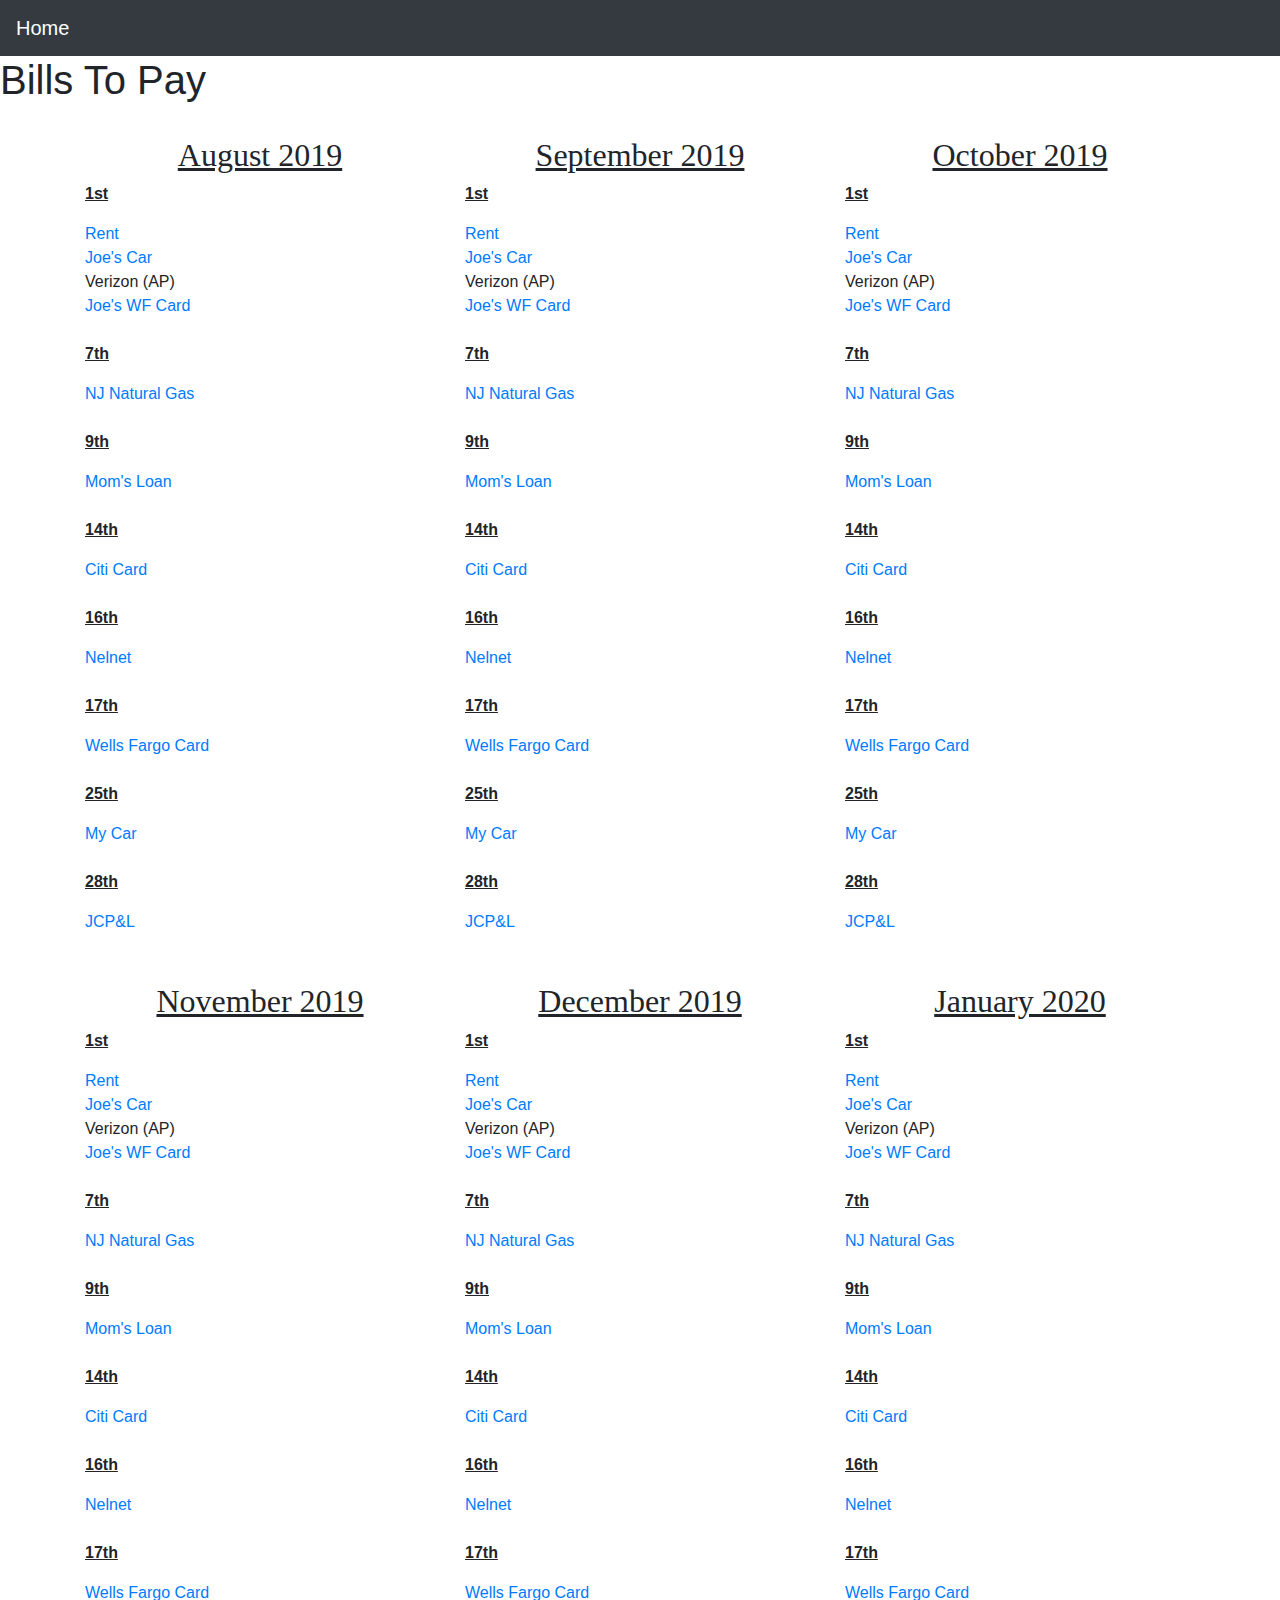
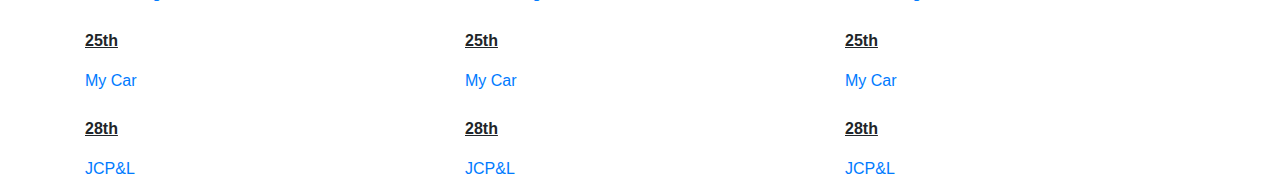
<file: finacials.html>
<!DOCTYPE html>
<html lang="en">

<head>
    <meta charset="UTF-8">
    <meta name="viewport" content="width=device-width, initial-scale=1.0">
    <meta http-equiv="X-UA-Compatible" content="ie=edge">
    <title>Monthly Bills</title>
    <link rel="stylesheet" href="style.css">
    <link rel="stylesheet" href="https://stackpath.bootstrapcdn.com/bootstrap/4.3.1/css/bootstrap.min.css"
        integrity="sha384-ggOyR0iXCbMQv3Xipma34MD+dH/1fQ784/j6cY/iJTQUOhcWr7x9JvoRxT2MZw1T" crossorigin="anonymous">
</head>

<body>
    <nav class="navbar navbar-expand-lg navbar-dark bg-dark">
        <a class="navbar-brand" href="index.html">Home</a>
        <button class="navbar-toggler" type="button" data-toggle="collapse" data-target="#navbarSupportedContent"
            aria-controls="navbarSupportedContent" aria-expanded="false" aria-label="Toggle navigation">
            <span class="navbar-toggler-icon"></span>
        </button>
    </nav>
    <h1>Bills To Pay</h1>

    <br>
    <div class="container">
        <div class="row">
            <div class="col-4">
                <h2>August 2019</h2>
            </div>
            <div class="col-4">
                <h2>September 2019</h2>
            </div>
            <div class="col-4">
                <h2>October 2019</h2>
            </div>
        </div>
        <div class="row">
            <div class="col-4">
                <p class="date">1st</p>
                <div class="bill">
                    <a
                        href="https://www.zillow.com/user/acct/login/?url=%2Frenter-hub%2Fpayments%3Futm_medium%3Demail%26utm_source%3DrachelPaymentSettingsUpdate-v2%26nid%3D93e039f8-b126-11e9-b869-0ad04f553ff6&he=Continue%20to%20Payments&sh=Please%20sign%20in%20to%20securely%20manage%20your%20rental%20payments.">Rent</a>
                </div>
                <div class="bill">
                    <a href="https://verified.capitalone.com/sic-ui/#/esignin?zip=08753&state=NJ">Joe's
                        Car</a>
                </div>
                <div class="bill">
                    Verizon (AP)
                </div>
                <div class="bill">
                    <a href="https://www.wellsfargo.com">Joe's WF Card</a>
                </div>
            </div>
            <div class="col-4">
                <p class="date">1st</p>
                <div class="bill">
                    <a
                        href="https://www.zillow.com/user/acct/login/?url=%2Frenter-hub%2Fpayments%3Futm_medium%3Demail%26utm_source%3DrachelPaymentSettingsUpdate-v2%26nid%3D93e039f8-b126-11e9-b869-0ad04f553ff6&he=Continue%20to%20Payments&sh=Please%20sign%20in%20to%20securely%20manage%20your%20rental%20payments.">Rent</a>
                </div>
                <div class="bill">
                    <a href="https://verified.capitalone.com/sic-ui/#/esignin?zip=08753&state=NJ">Joe's
                        Car</a>
                </div>
                <div class="bill">
                    Verizon (AP)
                </div>
                <div class="bill">
                    <a href="https://www.wellsfargo.com">Joe's WF Card</a>
                </div>
            </div>
            <div class="col-4">
                <p class="date">1st</p>
                <div class="bill">
                    <a
                        href="https://www.zillow.com/user/acct/login/?url=%2Frenter-hub%2Fpayments%3Futm_medium%3Demail%26utm_source%3DrachelPaymentSettingsUpdate-v2%26nid%3D93e039f8-b126-11e9-b869-0ad04f553ff6&he=Continue%20to%20Payments&sh=Please%20sign%20in%20to%20securely%20manage%20your%20rental%20payments.">Rent</a>
                </div>
                <div class="bill">
                    <a href="https://verified.capitalone.com/sic-ui/#/esignin?zip=08753&state=NJ">Joe's
                        Car</a>
                </div>
                <div class="bill">
                    Verizon (AP)
                </div>
                <div class="bill">
                    <a href="https://www.wellsfargo.com">Joe's WF Card</a>
                </div>
            </div>
        </div>
        <br>
        <div class="row">
            <div class="col-4">
                <p class="date">7th</p>
                <div class="bill">
                    <a href="https://www.njng.com/my-account-services/login.aspx">NJ Natural Gas</a>
                </div>
            </div>
            <div class="col-4">
                <p class="date">7th</p>
                <div class="bill">
                    <a href="https://www.njng.com/my-account-services/login.aspx">NJ Natural Gas</a>
                </div>
            </div>
            <div class="col-4">
                <p class="date">7th</p>
                <div class="bill">
                    <a href="https://www.njng.com/my-account-services/login.aspx">NJ Natural Gas</a>
                </div>
            </div>
        </div>
        <br>
        <div class="row">
            <div class="col-4">
                <p class="date">9th</p>
                <div class="bill">
                    <a href="https://www.venmo.com/account/sign-in">Mom's Loan</a>
                </div>
            </div>
            <div class="col-4">
                <p class="date">9th</p>
                <div class="bill">
                    <a href="https://www.venmo.com/account/sign-in">Mom's Loan</a>
                </div>
            </div>
            <div class="col-4">
                <p class="date">9th</p>
                <div class="bill">
                    <a href="https://www.venmo.com/account/sign-in">Mom's Loan</a>
                </div>
            </div>
        </div>
        <br>
        <div class="row">
            <div class="col-4">
                <p class="date">14th</p>
                <div class="bill">
                    <a href="https://online.citi.com/US/login.do?JFP_TOKEN=0VOQ9SWF">Citi Card</a>
                </div>
            </div>
            <div class="col-4">
                <p class="date">14th</p>
                <div class="bill">
                    <a href="https://online.citi.com/US/login.do?JFP_TOKEN=0VOQ9SWF">Citi Card</a>
                </div>
            </div>
            <div class="col-4">
                <p class="date">14th</p>
                <div class="bill">
                    <a href="https://online.citi.com/US/login.do?JFP_TOKEN=0VOQ9SWF">Citi Card</a>
                </div>
            </div>
        </div>
        <br>
        <div class="row">
            <div class="col-4">
                <p class="date">16th</p>
                <div class="bill">
                    <a href="https://www.nelnet.com/Account/Login?ReturnUrl=%2Fhome%2Findex">Nelnet</a>
                </div>
            </div>
            <div class="col-4">
                <p class="date">16th</p>
                <div class="bill">
                    <a href="https://www.nelnet.com/Account/Login?ReturnUrl=%2Fhome%2Findex">Nelnet</a>
                </div>
            </div>
            <div class="col-4">
                <p class="date">16th</p>
                <div class="bill">
                    <a href="https://www.nelnet.com/Account/Login?ReturnUrl=%2Fhome%2Findex">Nelnet</a>
                </div>
            </div>
        </div>
        <br>
        <div class="row">
            <div class="col-4">
                <p class="date">17th</p>
                <div class="bill">
                    <a href="https://www.wellsfargo.com">Wells Fargo Card</a>
                </div>
            </div>
            <div class="col-4">
                <p class="date">17th</p>
                <div class="bill">
                    <a href="https://www.wellsfargo.com">Wells Fargo Card</a>
                </div>
            </div>
            <div class="col-4">
                <p class="date">17th</p>
                <div class="bill">
                    <a href="https://www.wellsfargo.com">Wells Fargo Card</a>
                </div>
            </div>
        </div>
        <br>
        <div class="row">
            <div class="col-4">
                <p class="date">25th</p>
                <div class="bill">
                    <a
                        href="https://www.bankofamerica.com/?TYPE=33554433&REALMOID=06-000aea23-f082-1f06-b383-082c0a2840b5&GUID=&SMAUTHREASON=0&METHOD=GET&SMAGENTNAME=-SM-aqqfzgjeqy8S5m8u%2b8h6gZjIC5XifZeAeb5F64xMRkTo1mmai3SO2HDPyq%2bg0LdA&TARGET=-SM-HTTPS%3a%2f%2fsecure%2ebankofamerica%2ecom%2fmyaccounts%2fsignin%2fsignIn%2ego%3freturnSiteIndicator%3dGAIEC%26langPref%3den--us%26request_locale%3den--us%26capturemode%3dN%26newuser%3dtrue%26bcIP%3dF">My
                        Car</a>
                </div>
            </div>
            <div class="col-4">
                <p class="date">25th</p>
                <div class="bill">
                    <a
                        href="https://www.bankofamerica.com/?TYPE=33554433&REALMOID=06-000aea23-f082-1f06-b383-082c0a2840b5&GUID=&SMAUTHREASON=0&METHOD=GET&SMAGENTNAME=-SM-aqqfzgjeqy8S5m8u%2b8h6gZjIC5XifZeAeb5F64xMRkTo1mmai3SO2HDPyq%2bg0LdA&TARGET=-SM-HTTPS%3a%2f%2fsecure%2ebankofamerica%2ecom%2fmyaccounts%2fsignin%2fsignIn%2ego%3freturnSiteIndicator%3dGAIEC%26langPref%3den--us%26request_locale%3den--us%26capturemode%3dN%26newuser%3dtrue%26bcIP%3dF">My
                        Car</a>
                </div>
            </div>
            <div class="col-4">
                <p class="date">25th</p>
                <div class="bill">
                    <a
                        href="https://www.bankofamerica.com/?TYPE=33554433&REALMOID=06-000aea23-f082-1f06-b383-082c0a2840b5&GUID=&SMAUTHREASON=0&METHOD=GET&SMAGENTNAME=-SM-aqqfzgjeqy8S5m8u%2b8h6gZjIC5XifZeAeb5F64xMRkTo1mmai3SO2HDPyq%2bg0LdA&TARGET=-SM-HTTPS%3a%2f%2fsecure%2ebankofamerica%2ecom%2fmyaccounts%2fsignin%2fsignIn%2ego%3freturnSiteIndicator%3dGAIEC%26langPref%3den--us%26request_locale%3den--us%26capturemode%3dN%26newuser%3dtrue%26bcIP%3dF">My
                        Car</a>
                </div>
            </div>
        </div>
        <br>
        <div class="row">
            <div class="col-4">
                <p class="date">28th</p>
                <div class="bill">
                    <a href="https://www.firstenergycorp.com/content/customer/log_in.html">JCP&L</a>
                </div>
            </div>
            <div class="col-4">
                <p class="date">28th</p>
                <div class="bill">
                    <a href="https://www.firstenergycorp.com/content/customer/log_in.html">JCP&L</a>
                </div>
            </div>
            <div class="col-4">
                <p class="date">28th</p>
                <div class="bill">
                    <a href="https://www.firstenergycorp.com/content/customer/log_in.html">JCP&L</a>
                </div>
            </div>
        </div>
    </div>
    <br>
    <br>
    <div class="container">
            <div class="row">
                <div class="col-4">
                    <h2>November 2019</h2>
                </div>
                <div class="col-4">
                    <h2>December 2019</h2>
                </div>
                <div class="col-4">
                    <h2>January  2020</h2>
                </div>
            </div>
            <div class="row">
                <div class="col-4">
                    <p class="date">1st</p>
                    <div class="bill">
                        <a
                            href="https://www.zillow.com/user/acct/login/?url=%2Frenter-hub%2Fpayments%3Futm_medium%3Demail%26utm_source%3DrachelPaymentSettingsUpdate-v2%26nid%3D93e039f8-b126-11e9-b869-0ad04f553ff6&he=Continue%20to%20Payments&sh=Please%20sign%20in%20to%20securely%20manage%20your%20rental%20payments.">Rent</a>
                    </div>
                    <div class="bill">
                        <a href="https://verified.capitalone.com/sic-ui/#/esignin?zip=08753&state=NJ">Joe's
                            Car</a>
                    </div>
                    <div class="bill">
                        Verizon (AP)
                    </div>
                    <div class="bill">
                        <a href="https://www.wellsfargo.com">Joe's WF Card</a>
                    </div>
                </div>
                <div class="col-4">
                    <p class="date">1st</p>
                    <div class="bill">
                        <a
                            href="https://www.zillow.com/user/acct/login/?url=%2Frenter-hub%2Fpayments%3Futm_medium%3Demail%26utm_source%3DrachelPaymentSettingsUpdate-v2%26nid%3D93e039f8-b126-11e9-b869-0ad04f553ff6&he=Continue%20to%20Payments&sh=Please%20sign%20in%20to%20securely%20manage%20your%20rental%20payments.">Rent</a>
                    </div>
                    <div class="bill">
                        <a href="https://verified.capitalone.com/sic-ui/#/esignin?zip=08753&state=NJ">Joe's
                            Car</a>
                    </div>
                    <div class="bill">
                        Verizon (AP)
                    </div>
                    <div class="bill">
                        <a href="https://www.wellsfargo.com">Joe's WF Card</a>
                    </div>
                </div>
                <div class="col-4">
                    <p class="date">1st</p>
                    <div class="bill">
                        <a
                            href="https://www.zillow.com/user/acct/login/?url=%2Frenter-hub%2Fpayments%3Futm_medium%3Demail%26utm_source%3DrachelPaymentSettingsUpdate-v2%26nid%3D93e039f8-b126-11e9-b869-0ad04f553ff6&he=Continue%20to%20Payments&sh=Please%20sign%20in%20to%20securely%20manage%20your%20rental%20payments.">Rent</a>
                    </div>
                    <div class="bill">
                        <a href="https://verified.capitalone.com/sic-ui/#/esignin?zip=08753&state=NJ">Joe's
                            Car</a>
                    </div>
                    <div class="bill">
                        Verizon (AP)
                    </div>
                    <div class="bill">
                        <a href="https://www.wellsfargo.com">Joe's WF Card</a>
                    </div>
                </div>
            </div>
            <br>
            <div class="row">
                <div class="col-4">
                    <p class="date">7th</p>
                    <div class="bill">
                        <a href="https://www.njng.com/my-account-services/login.aspx">NJ Natural Gas</a>
                    </div>
                </div>
                <div class="col-4">
                    <p class="date">7th</p>
                    <div class="bill">
                        <a href="https://www.njng.com/my-account-services/login.aspx">NJ Natural Gas</a>
                    </div>
                </div>
                <div class="col-4">
                    <p class="date">7th</p>
                    <div class="bill">
                        <a href="https://www.njng.com/my-account-services/login.aspx">NJ Natural Gas</a>
                    </div>
                </div>
            </div>
            <br>
            <div class="row">
                <div class="col-4">
                    <p class="date">9th</p>
                    <div class="bill">
                        <a href="https://www.venmo.com/account/sign-in">Mom's Loan</a>
                    </div>
                </div>
                <div class="col-4">
                    <p class="date">9th</p>
                    <div class="bill">
                        <a href="https://www.venmo.com/account/sign-in">Mom's Loan</a>
                    </div>
                </div>
                <div class="col-4">
                    <p class="date">9th</p>
                    <div class="bill">
                        <a href="https://www.venmo.com/account/sign-in">Mom's Loan</a>
                    </div>
                </div>
            </div>
            <br>
            <div class="row">
                <div class="col-4">
                    <p class="date">14th</p>
                    <div class="bill">
                        <a href="https://online.citi.com/US/login.do?JFP_TOKEN=0VOQ9SWF">Citi Card</a>
                    </div>
                </div>
                <div class="col-4">
                    <p class="date">14th</p>
                    <div class="bill">
                        <a href="https://online.citi.com/US/login.do?JFP_TOKEN=0VOQ9SWF">Citi Card</a>
                    </div>
                </div>
                <div class="col-4">
                    <p class="date">14th</p>
                    <div class="bill">
                        <a href="https://online.citi.com/US/login.do?JFP_TOKEN=0VOQ9SWF">Citi Card</a>
                    </div>
                </div>
            </div>
            <br>
            <div class="row">
                <div class="col-4">
                    <p class="date">16th</p>
                    <div class="bill">
                        <a href="https://www.nelnet.com/Account/Login?ReturnUrl=%2Fhome%2Findex">Nelnet</a>
                    </div>
                </div>
                <div class="col-4">
                    <p class="date">16th</p>
                    <div class="bill">
                        <a href="https://www.nelnet.com/Account/Login?ReturnUrl=%2Fhome%2Findex">Nelnet</a>
                    </div>
                </div>
                <div class="col-4">
                    <p class="date">16th</p>
                    <div class="bill">
                        <a href="https://www.nelnet.com/Account/Login?ReturnUrl=%2Fhome%2Findex">Nelnet</a>
                    </div>
                </div>
            </div>
            <br>
            <div class="row">
                <div class="col-4">
                    <p class="date">17th</p>
                    <div class="bill">
                        <a href="https://www.wellsfargo.com">Wells Fargo Card</a>
                    </div>
                </div>
                <div class="col-4">
                    <p class="date">17th</p>
                    <div class="bill">
                        <a href="https://www.wellsfargo.com">Wells Fargo Card</a>
                    </div>
                </div>
                <div class="col-4">
                    <p class="date">17th</p>
                    <div class="bill">
                        <a href="https://www.wellsfargo.com">Wells Fargo Card</a>
                    </div>
                </div>
            </div>
            <br>
            <div class="row">
                <div class="col-4">
                    <p class="date">25th</p>
                    <div class="bill">
                        <a
                            href="https://www.bankofamerica.com/?TYPE=33554433&REALMOID=06-000aea23-f082-1f06-b383-082c0a2840b5&GUID=&SMAUTHREASON=0&METHOD=GET&SMAGENTNAME=-SM-aqqfzgjeqy8S5m8u%2b8h6gZjIC5XifZeAeb5F64xMRkTo1mmai3SO2HDPyq%2bg0LdA&TARGET=-SM-HTTPS%3a%2f%2fsecure%2ebankofamerica%2ecom%2fmyaccounts%2fsignin%2fsignIn%2ego%3freturnSiteIndicator%3dGAIEC%26langPref%3den--us%26request_locale%3den--us%26capturemode%3dN%26newuser%3dtrue%26bcIP%3dF">My
                            Car</a>
                    </div>
                </div>
                <div class="col-4">
                    <p class="date">25th</p>
                    <div class="bill">
                        <a
                            href="https://www.bankofamerica.com/?TYPE=33554433&REALMOID=06-000aea23-f082-1f06-b383-082c0a2840b5&GUID=&SMAUTHREASON=0&METHOD=GET&SMAGENTNAME=-SM-aqqfzgjeqy8S5m8u%2b8h6gZjIC5XifZeAeb5F64xMRkTo1mmai3SO2HDPyq%2bg0LdA&TARGET=-SM-HTTPS%3a%2f%2fsecure%2ebankofamerica%2ecom%2fmyaccounts%2fsignin%2fsignIn%2ego%3freturnSiteIndicator%3dGAIEC%26langPref%3den--us%26request_locale%3den--us%26capturemode%3dN%26newuser%3dtrue%26bcIP%3dF">My
                            Car</a>
                    </div>
                </div>
                <div class="col-4">
                    <p class="date">25th</p>
                    <div class="bill">
                        <a
                            href="https://www.bankofamerica.com/?TYPE=33554433&REALMOID=06-000aea23-f082-1f06-b383-082c0a2840b5&GUID=&SMAUTHREASON=0&METHOD=GET&SMAGENTNAME=-SM-aqqfzgjeqy8S5m8u%2b8h6gZjIC5XifZeAeb5F64xMRkTo1mmai3SO2HDPyq%2bg0LdA&TARGET=-SM-HTTPS%3a%2f%2fsecure%2ebankofamerica%2ecom%2fmyaccounts%2fsignin%2fsignIn%2ego%3freturnSiteIndicator%3dGAIEC%26langPref%3den--us%26request_locale%3den--us%26capturemode%3dN%26newuser%3dtrue%26bcIP%3dF">My
                            Car</a>
                    </div>
                </div>
            </div>
            <br>
            <div class="row">
                <div class="col-4">
                    <p class="date">28th</p>
                    <div class="bill">
                        <a href="https://www.firstenergycorp.com/content/customer/log_in.html">JCP&L</a>
                    </div>
                </div>
                <div class="col-4">
                    <p class="date">28th</p>
                    <div class="bill">
                        <a href="https://www.firstenergycorp.com/content/customer/log_in.html">JCP&L</a>
                    </div>
                </div>
                <div class="col-4">
                    <p class="date">28th</p>
                    <div class="bill">
                        <a href="https://www.firstenergycorp.com/content/customer/log_in.html">JCP&L</a>
                    </div>
                </div>
            </div>
        </div>
</body>
</html>
</file>
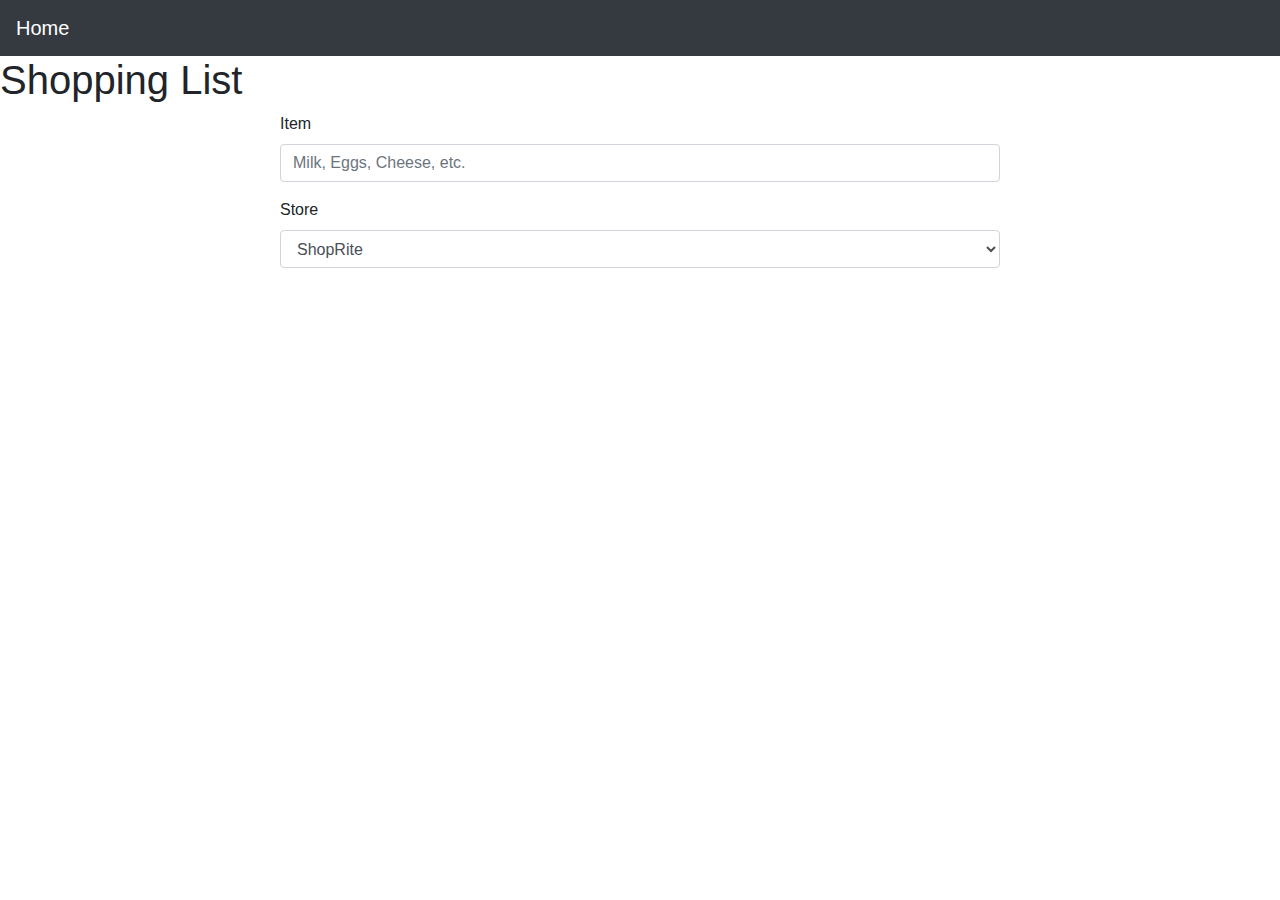
<file: shopping.html>
<!DOCTYPE html>
<html lang="en">

<head>
    <meta charset="UTF-8">
    <meta name="viewport" content="width=device-width, initial-scale=1.0">
    <meta http-equiv="X-UA-Compatible" content="ie=edge">
    <title>Grocery Lists</title>
    <link rel="stylesheet" href="style.css">
    <link rel="stylesheet" href="https://stackpath.bootstrapcdn.com/bootstrap/4.3.1/css/bootstrap.min.css"
        integrity="sha384-ggOyR0iXCbMQv3Xipma34MD+dH/1fQ784/j6cY/iJTQUOhcWr7x9JvoRxT2MZw1T" crossorigin="anonymous">
</head>

<body>
    <nav class="navbar navbar-expand-lg navbar-dark bg-dark">
        <a class="navbar-brand" href="index.html">Home</a>
        <button class="navbar-toggler" type="button" data-toggle="collapse" data-target="#navbarSupportedContent"
            aria-controls="navbarSupportedContent" aria-expanded="false" aria-label="Toggle navigation">
            <span class="navbar-toggler-icon"></span>
        </button>
    </nav>
    <h1>Shopping List</h1>
    <div style="width:720px; margin: auto;">
        <form>
            <div class="form-group">
                <label for="exampleFormControlInput1">Item</label>
                <input type="text" class="form-control" id="exampleFormControlInput1"
                    placeholder="Milk, Eggs, Cheese, etc.">
            </div>
            <div class="form-group">
                <label for="exampleFormControlSelect1">Store</label>
                <select class="form-control" id="exampleFormControlSelect1">
                    <option>ShopRite</option>
                    <option>Shop&Stop</option>
                    <option>Target</option>
                    <option>Walmart</option>
                    <option>Other</option>
                </select>
            </div>
        </form>
    </div>
</body>

</html>
</file>
<file: style.css>
img{
    height: 200px;
    width: 200px;
    display: block;
    margin: auto;
}
h1{
    font-weight: bolder;
}
h2 {
    text-align: center;
    text-decoration: underline;
    font-family: cursive;
}
.date{
    font-size: 16px;
    text-decoration: underline;
    font-weight: bold;
}
.col-1, .col-md {
    border: solid 1px black;
    text-align: center;
}
.col-2 {
    font-size: 18px;
}
.chore{
    text-align: center;
}
.week {
    height: 100px;
}
#wed {
    font-size: 15px;
}
#head {
    text-decoration: underline;
    text-align: center;
}
</file>
